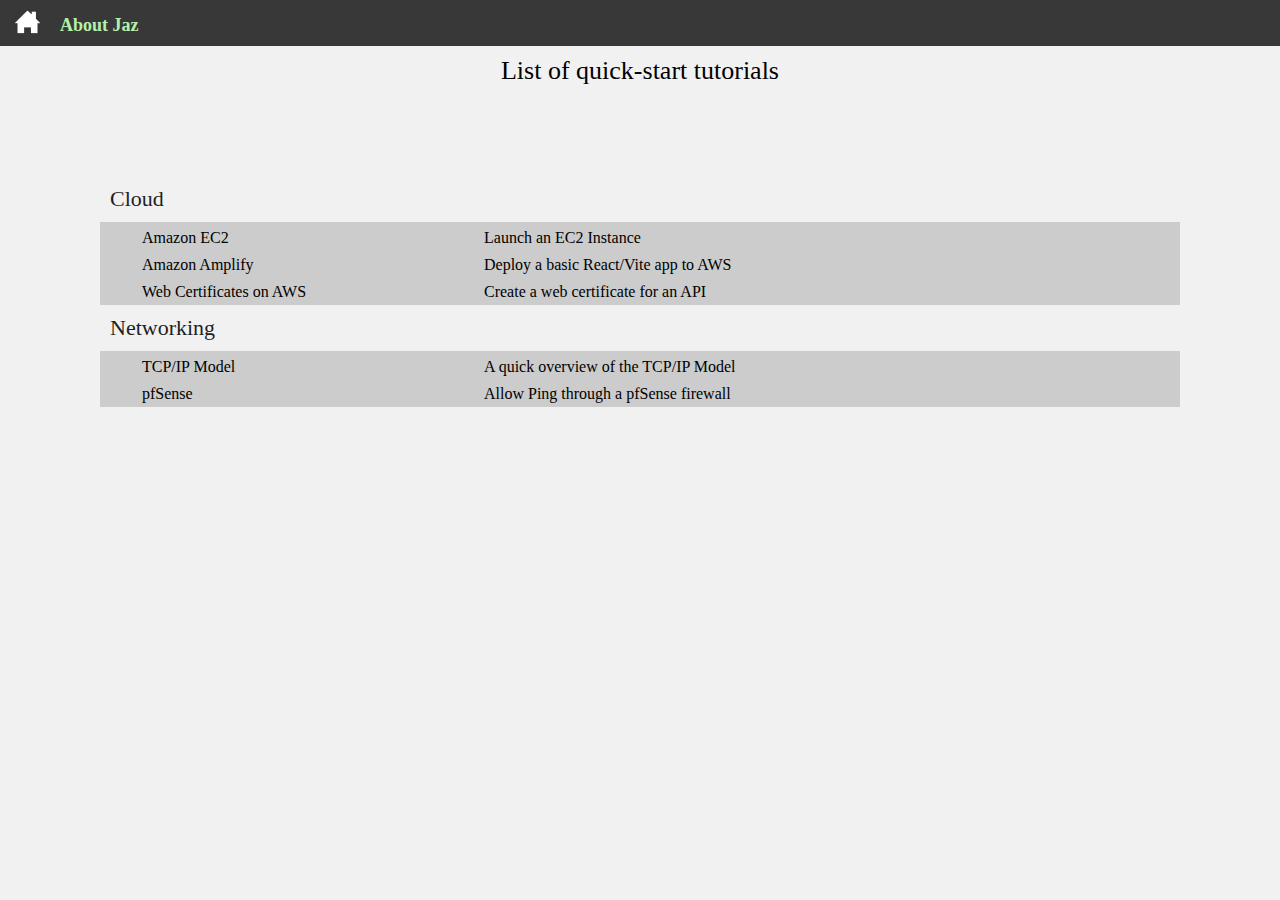
<file: index.html>
<!DOCTYPE html>
<html lang="en">
<head>
    <title>jazt.cloud</title>
    <link rel="stylesheet" href="style.css">
</head>
<body>
    <div id="top-bar"><div id="logo"> <img src="home.png" alt="home button"></div><a id="top-button" href="https://www.jazt.cloud/about.html">About Jaz</a></div>
    <div id="heading-main"><h2>List of quick-start tutorials</h2></div>
        
            <div id="body-main">
                <h3><a id="heading-sub" href="https://www.jazt.cloud">Cloud</a></h3>
                <div id="titles">
                    <div class="category">
                        <table>
                        <tr><td><a id="a-no-margin" href="https://www.jazt.cloud/ec2.html">Amazon EC2</a></td><td class="description"><a id="a-no-margin" href="https://www.jazt.cloud/ec2.html">Launch an EC2 Instance</a></td></tr>
                        <tr><td><a id="a-no-margin" href="https://www.jazt.cloud/react.html">Amazon Amplify</a></td><td class="description"><a id="a-no-margin" href="https://www.jazt.cloud/react.html">Deploy a basic React/Vite app to AWS</a></td></tr>
                        <tr><td><a id="a-no-margin" href="https://www.jazt.cloud/certificate.html">Web Certificates on AWS</a></td><td class="description"><a id="a-no-margin" href="https://www.jazt.cloud/certificate.html">Create a web certificate for an API</a></td></tr>
                    </table>
                    </div>
                </div>
            
                <h3><a id="heading-sub" href="https://www.jazt.cloud">Networking</a></h3>
                <div id="titles">
                    <div class="category">
                        <table>
                            <tr><td><a id="a-no-margin" href="https://www.jazt.cloud/tcpip.html">TCP/IP Model</a></td><td class="description"><a id="a-no-margin" href="https://www.jazt.cloud/tcpip.html">A quick overview of the TCP/IP Model</a></td></tr>
                            <tr><td><a id="a-no-margin" href="https://www.jazt.cloud/pfsense.html">pfSense</a></td><td class="description"><a id="a-no-margin" href="https://www.jazt.cloud/pfsense.html">Allow Ping through a pfSense firewall</a></td></tr>
                        </table>
                    </div>
                </div>
    </div>
</body>
</html>
</file>
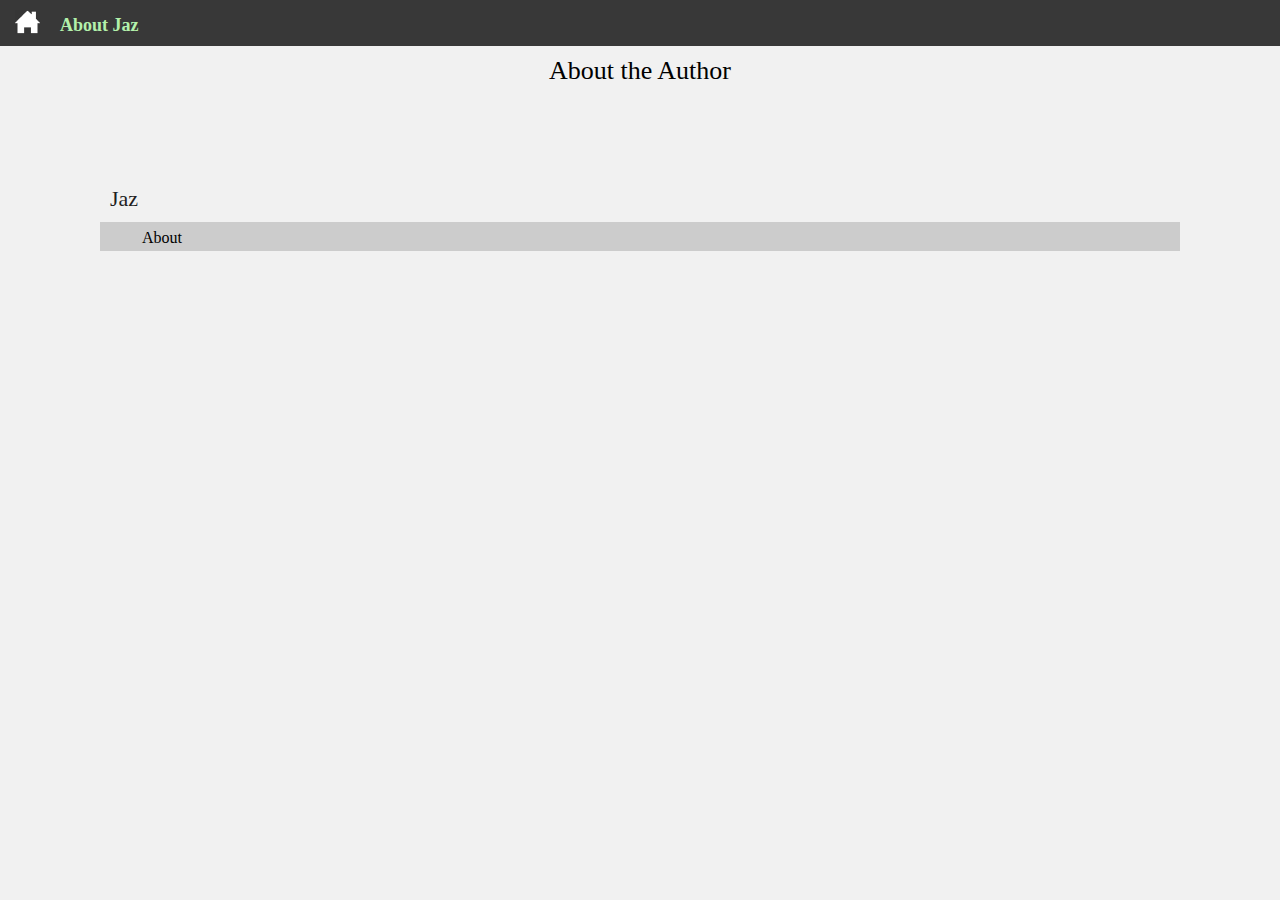
<file: about.html>
<!DOCTYPE html>
<html lang="en">
<head>
    <title>jazt.cloud</title>
    <link rel="stylesheet" href="style.css">
</head>
<body>
    <div id="top-bar"><div id="logo"><a id="a-no-margin" href="https://www.jazt.cloud"><img src="home.png" alt="home button"></a></div><a id="top-button" href="https://www.jazt.cloud/about.html">About Jaz</a></div>
    <div id="heading-main"><h2>About the Author</h2></div>
        
            <div id="body-main">
                <h3><a id="heading-sub" href="https://www.jazt.cloud">Jaz</a></h3>
                <div id="titles">
                    <div class="category">
                        <table>
                            <tr><td>About</td></tr>

                    </table>
                    </div>
                </div>
</body>
</html>
</file>
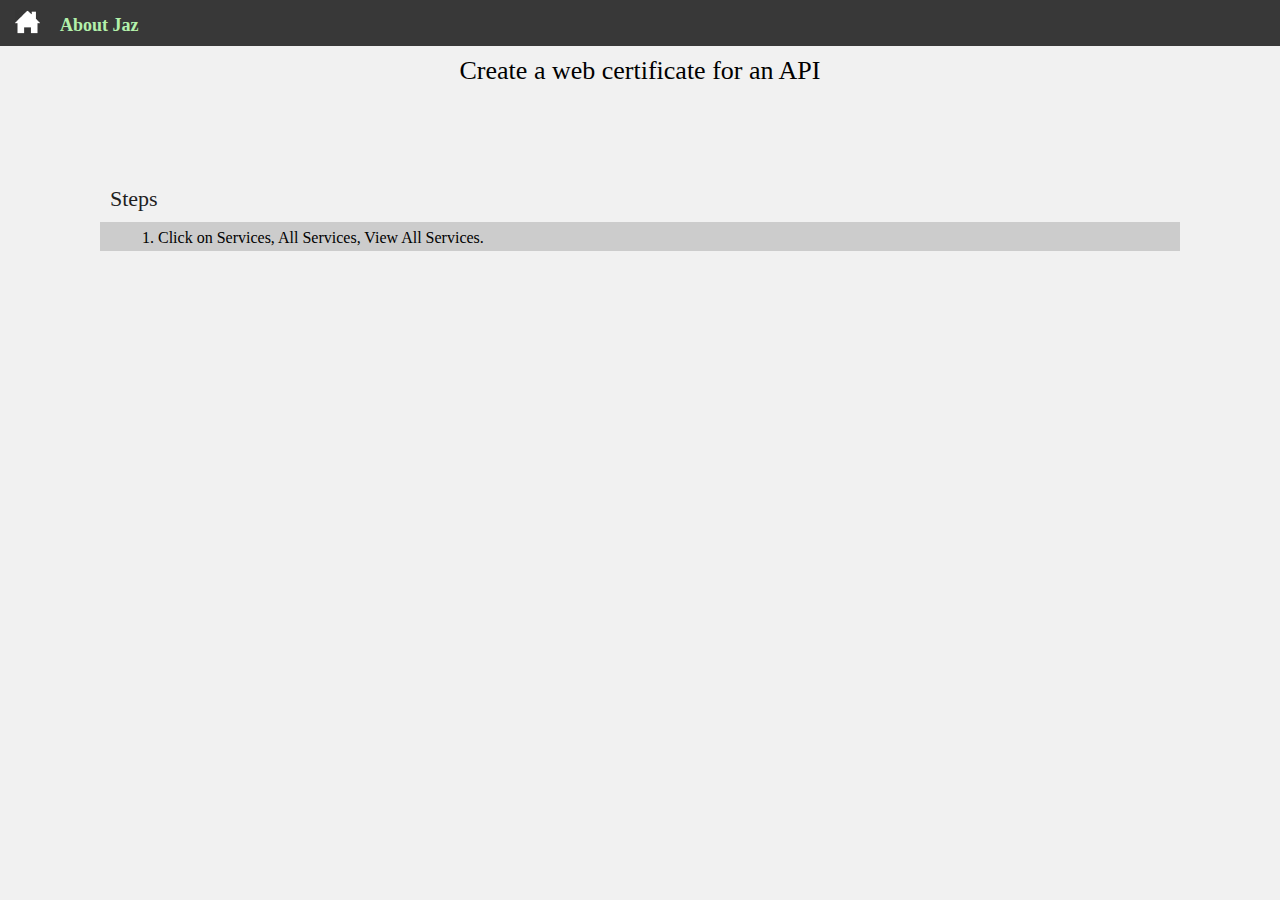
<file: certificate.html>
<!DOCTYPE html>
<html lang="en">
<head>
    <title>jazt.cloud</title>
    <link rel="stylesheet" href="style.css">
</head>
<body>
    <div id="top-bar"><div id="logo"><a id="a-no-margin" href="https://www.jazt.cloud"><img src="home.png" alt="home button"></a></div><a id="top-button" href="https://www.jazt.cloud/about.html">About Jaz</a></div>
    <div id="heading-main"><h2>Create a web certificate for an API</h2></div>
        
            <div id="body-main">
                <h3><a id="heading-sub" href="https://www.jazt.cloud">Steps</a></h3>
                <div id="titles">
                    <div class="category">
                        <table>
                            <tr><td>1. Click on Services, All Services, View All Services.</td></tr>
                    </table>
                    </div>
                </div>
</body>
</html>
</file>
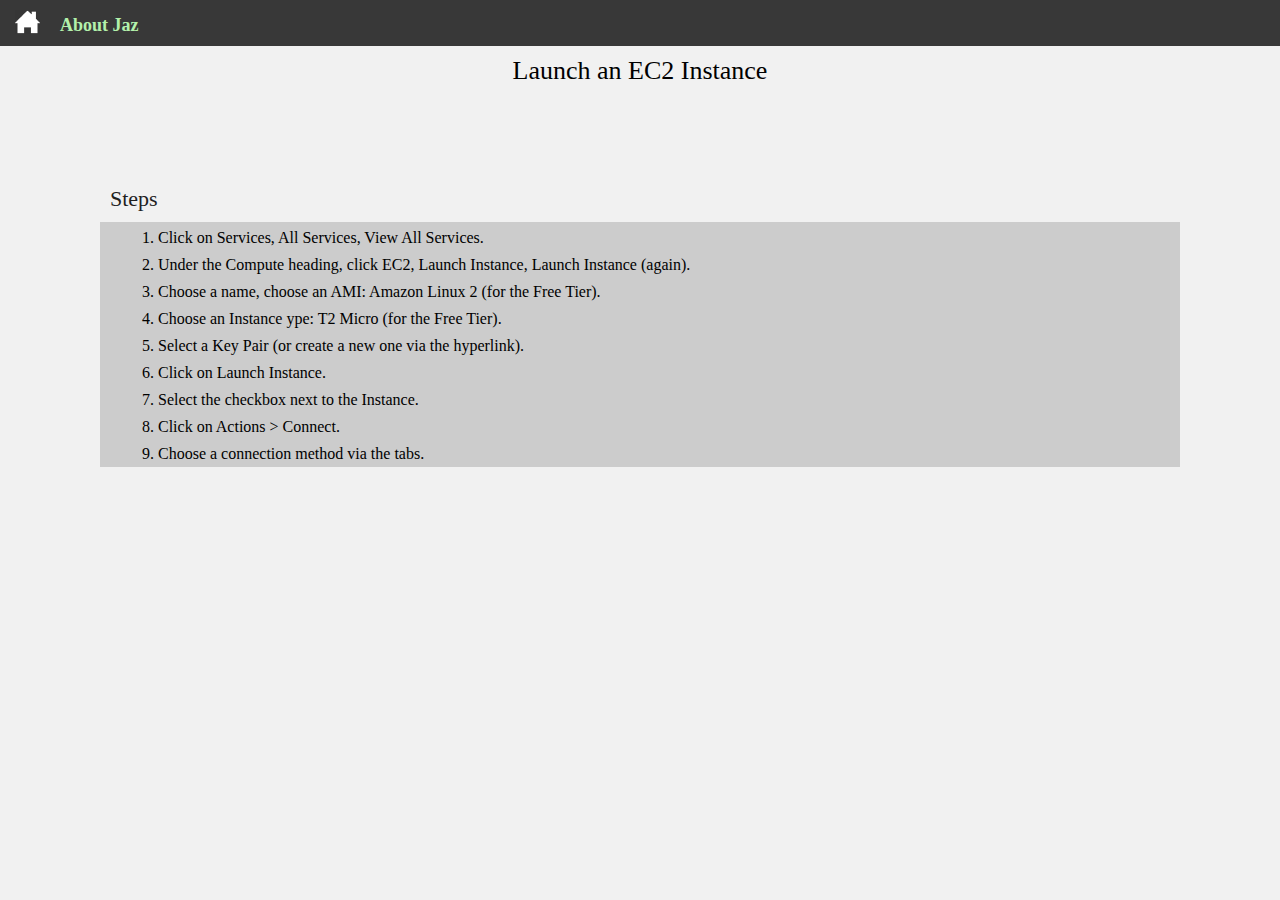
<file: ec2.html>
<!DOCTYPE html>
<html lang="en">
<head>
    <title>jazt.cloud</title>
    <link rel="stylesheet" href="style.css">
</head>
<body>
    <div id="top-bar"><div id="logo"><a id="a-no-margin" href="https://www.jazt.cloud"><img src="home.png" alt="home button"></a></div><a id="top-button" href="https://www.jazt.cloud/about.html">About Jaz</a></div>
    <div id="heading-main"><h2>Launch an EC2 Instance</h2></div>
        
            <div id="body-main">
                <h3><a id="heading-sub" href="https://www.jazt.cloud">Steps</a></h3>
                <div id="titles">
                    <div class="category">
                        <table>
                            <tr><td>1. Click on Services, All Services, View All Services.</td></tr>
                            <tr><td>2. Under the Compute heading, click EC2, Launch Instance, Launch Instance (again).</td></tr>
                            <tr><td>3. Choose a name, choose an AMI: Amazon Linux 2 (for the Free Tier).</td></tr>
                            <tr><td>4. Choose an Instance ype: T2 Micro (for the Free Tier).</td></tr>
                            <tr><td>5. Select a Key Pair (or create a new one via the hyperlink).</td></tr>
                            <tr><td>6. Click on Launch Instance.</td></tr>
                            <tr><td>7. Select the checkbox next to the Instance.</td></tr>
                            <tr><td>8. Click on Actions > Connect.</td></tr>
                            <tr><td>9. Choose a connection method via the tabs.</td></tr>
                    </table>
                    </div>
                </div>
</body>
</html>
</file>
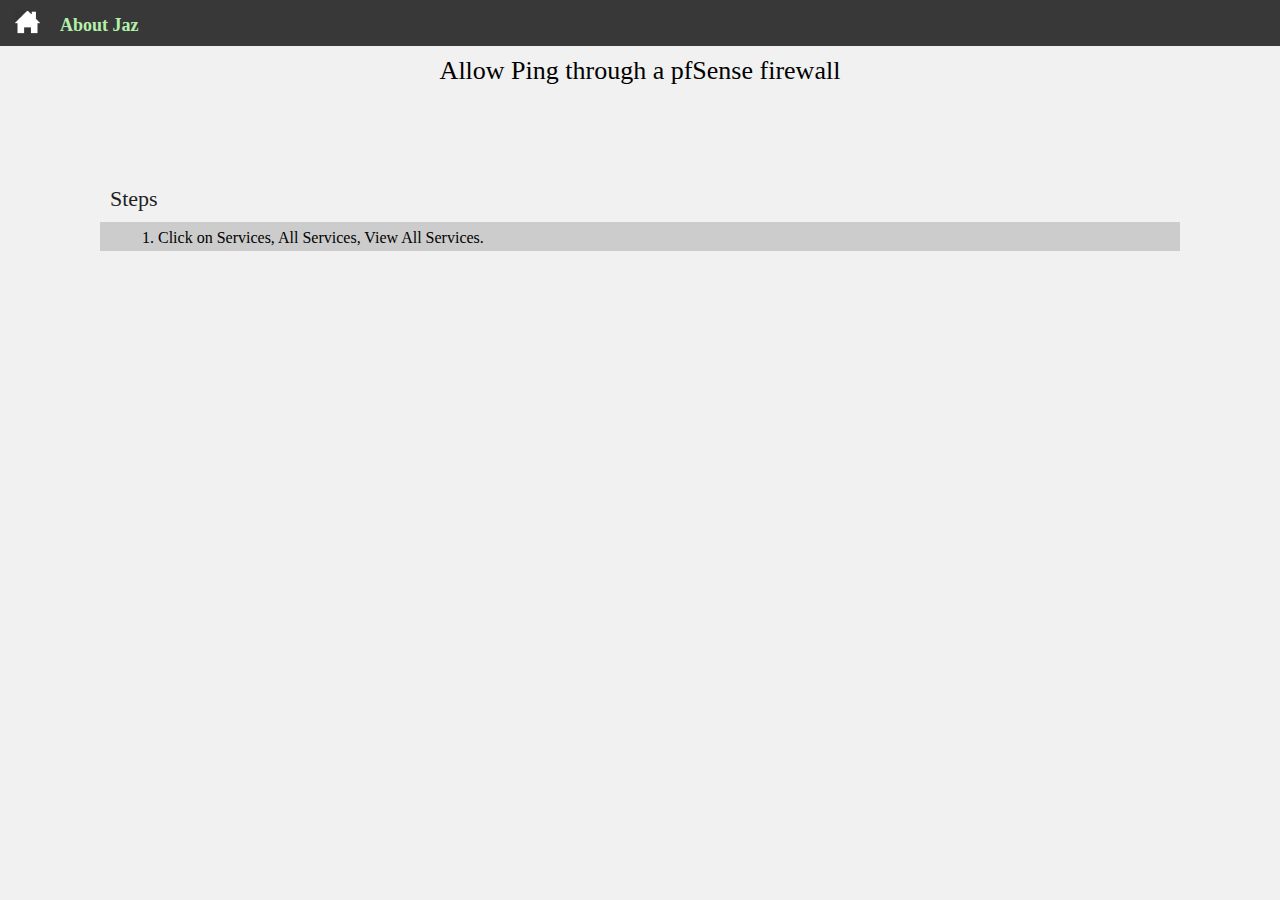
<file: pfsense.html>
<!DOCTYPE html>
<html lang="en">
<head>
    <title>jazt.cloud</title>
    <link rel="stylesheet" href="style.css">
</head>
<body>
    <div id="top-bar"><div id="logo"><a id="a-no-margin" href="https://www.jazt.cloud"><img src="home.png" alt="home button"></a></div><a id="top-button" href="https://www.jazt.cloud/about.html">About Jaz</a></div>
    <div id="heading-main"><h2>Allow Ping through a pfSense firewall</h2></div>
        
            <div id="body-main">
                <h3><a id="heading-sub" href="https://www.jazt.cloud">Steps</a></h3>
                <div id="titles">
                    <div class="category">
                        <table>
                            <tr><td>1. Click on Services, All Services, View All Services.</td></tr>
                    </table>
                    </div>
                </div>
</body>
</html>
</file>
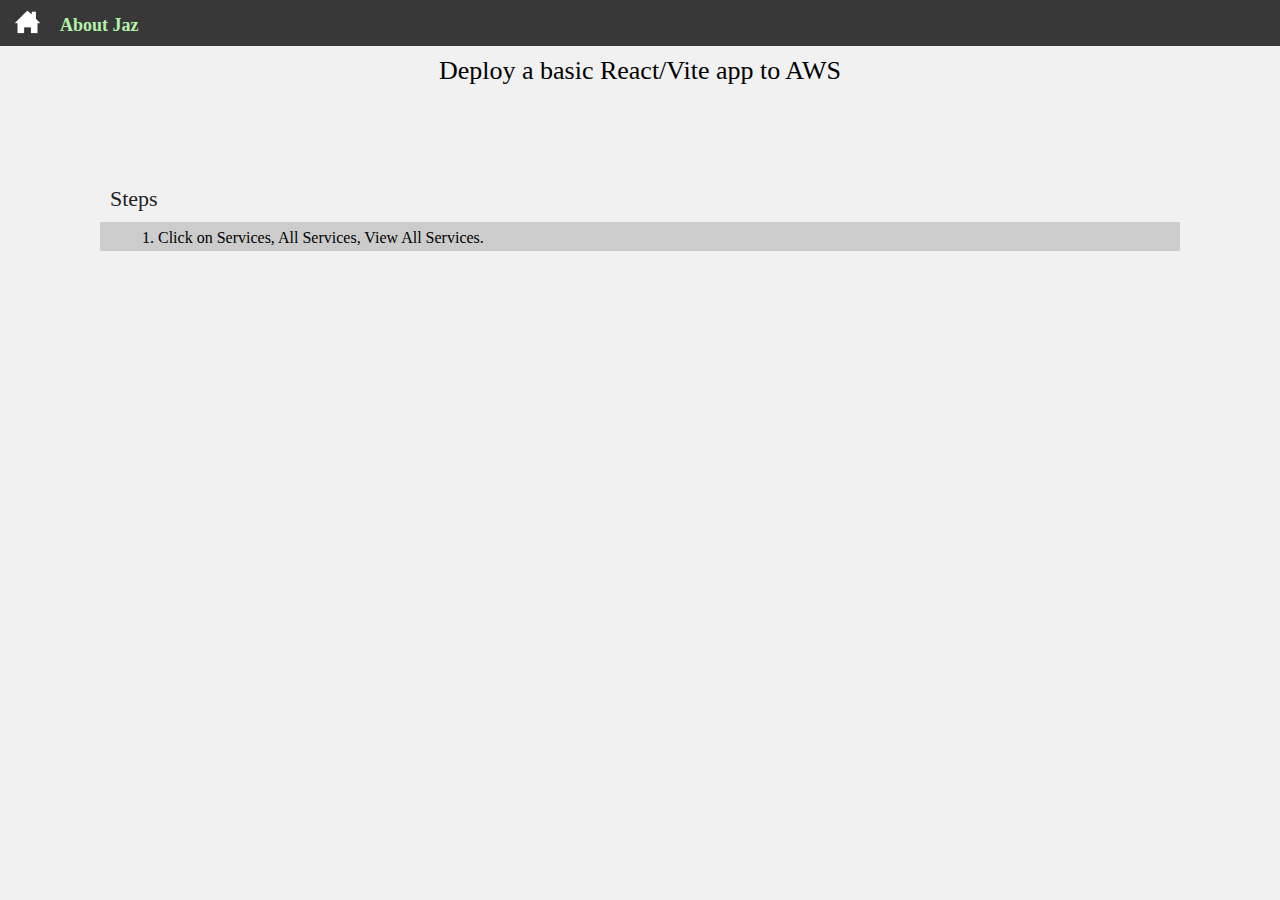
<file: react.html>
<!DOCTYPE html>
<html lang="en">
<head>
    <title>jazt.cloud</title>
    <link rel="stylesheet" href="style.css">
</head>
<body>
    <div id="top-bar"><div id="logo"><a id="a-no-margin" href="https://www.jazt.cloud"><img src="home.png" alt="home button"></a></div><a id="top-button" href="https://www.jazt.cloud/about.html">About Jaz</a></div>
    <div id="heading-main"><h2>Deploy a basic React/Vite app to AWS</h2></div>
        
            <div id="body-main">
                <h3><a id="heading-sub" href="https://www.jazt.cloud">Steps</a></h3>
                <div id="titles">
                    <div class="category">
                        <table>
                            <tr><td>1. Click on Services, All Services, View All Services.</td></tr>
                    </table>
                    </div>
                </div>
</body>
</html>
</file>
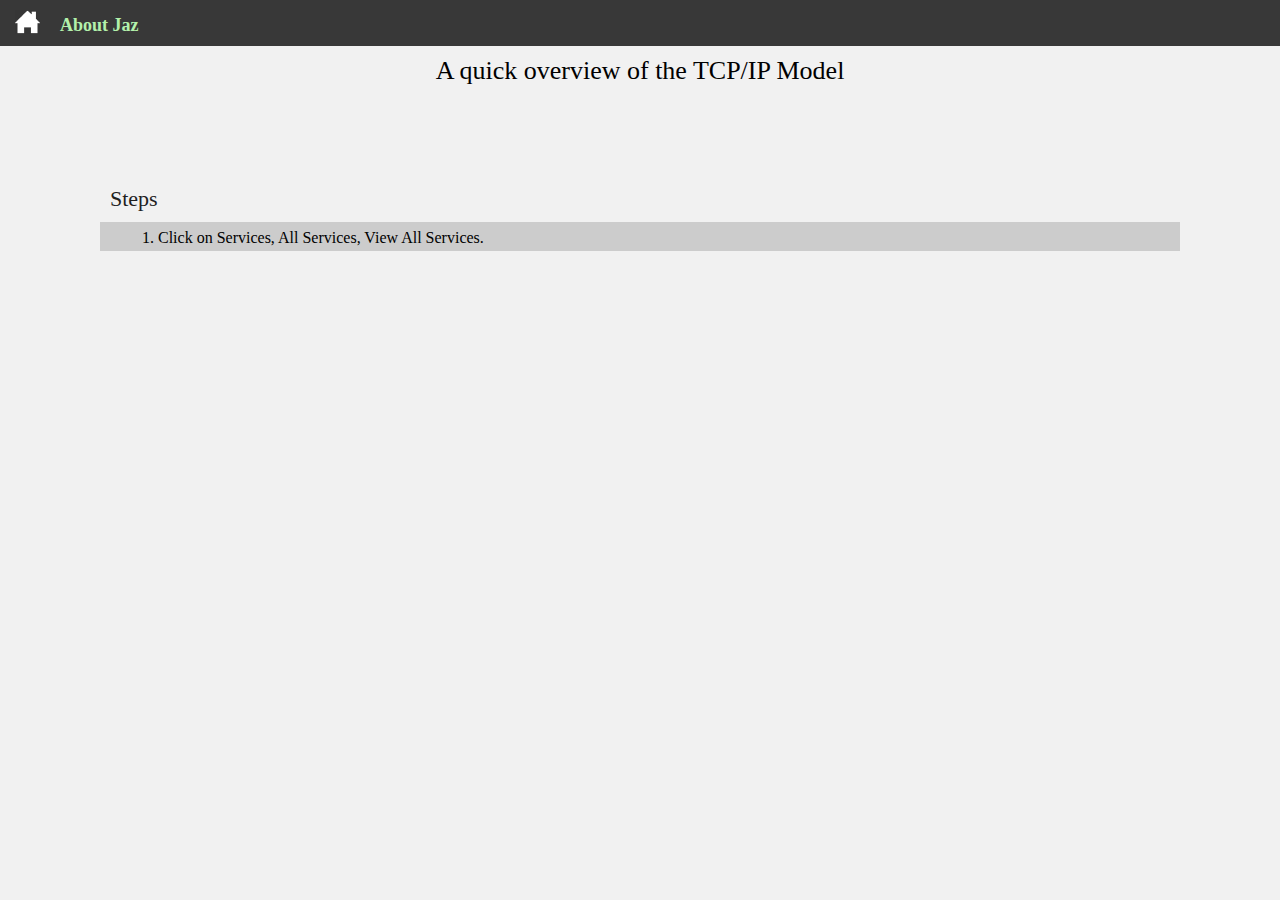
<file: tcpip.html>
<!DOCTYPE html>
<html lang="en">
<head>
    <title>jazt.cloud</title>
    <link rel="stylesheet" href="style.css">
</head>
<body>
    <div id="top-bar"><div id="logo"><a id="a-no-margin" href="https://www.jazt.cloud"><img src="home.png" alt="home button"></a></div><a id="top-button" href="https://www.jazt.cloud/about.html">About Jaz</a></div>
    <div id="heading-main"><h2>A quick overview of the TCP/IP Model</h2></div>
        
            <div id="body-main">
                <h3><a id="heading-sub" href="https://www.jazt.cloud">Steps</a></h3>
                <div id="titles">
                    <div class="category">
                        <table>
                            <tr><td>1. Click on Services, All Services, View All Services.</td></tr>
                    </table>
                    </div>
                </div>
</body>
</html>
</file>
<file: style.css>
* {
    text-decoration: none;
    background-color: rgb(241, 241, 241);
    margin: 0px;
    font-family: Garamond;
    font-size: 16px;
    color: black;
}

div, p, a {
    background-color: unset;
}

h2 {
    font-size: 26px;
    font-weight: 500;
    margin: 10px;
    display: inline-block;
}

a {
    color: rgb(179, 241, 171);
    margin: 10px;
    display: inline-block;
    font-weight:500;
}

img {
    width: 25px;
}

table {
    background-color: rgb(204, 204, 204);
}

td {
    vertical-align: top;
    padding: 5px 20px 2px 20px;
    background-color: rgb(204, 204, 204);
    min-width: 300px;
}

#a-no-margin {
    margin: 0px;
    color: unset;
}

#top-bar {
    background-color: rgb(56, 56, 56);
    margin-top: 0px;
}

#home {
    margin: 10px;
    display: inline-block;
    font-weight:500;
}

#logo {
    margin: 10px 10px 0px 15px;
    display: inline-block;
}

#top-button {
    margin: 0px 0px 10px 10px;
    font-size: 18px;
    font-weight:900;
    vertical-align: middle;
}

#body-main {
    margin: 80px 100px 100px 100px;
    background-color: rgb(204, 204, 204);
}

#heading-main {
    text-align: center;
}

#heading-sub {
    color: rgb(31, 31, 31);
    font-size: 22px;
}

#titles {
    margin-left: 20px;
}

.category {
    background-color: rgb(204, 204, 204);
}

@media only screen and (max-width: 1200px) {

    * {
        font-size: 30px;
    }

    td {
        font-size: 38px;
        padding: 5px 10px 5px 5px;
    }

    img {
        width: 30px;
        vertical-align: 0px;
    }

    #top-button {
        margin: 8px 0px 10px 10px;
        font-size: 30px;
        vertical-align: top;
    }

    h2 {
        font-size: 48px;
    }

    #heading-sub {
        color: rgb(31, 31, 31);
        font-size: 42px;
    }

    #body-main {
        margin: 0px 180px 20px 180px;
    }

    .category {
        font-size: 42px;
    }

    .description {
        display: none;
    }
    

    
}
</file>
